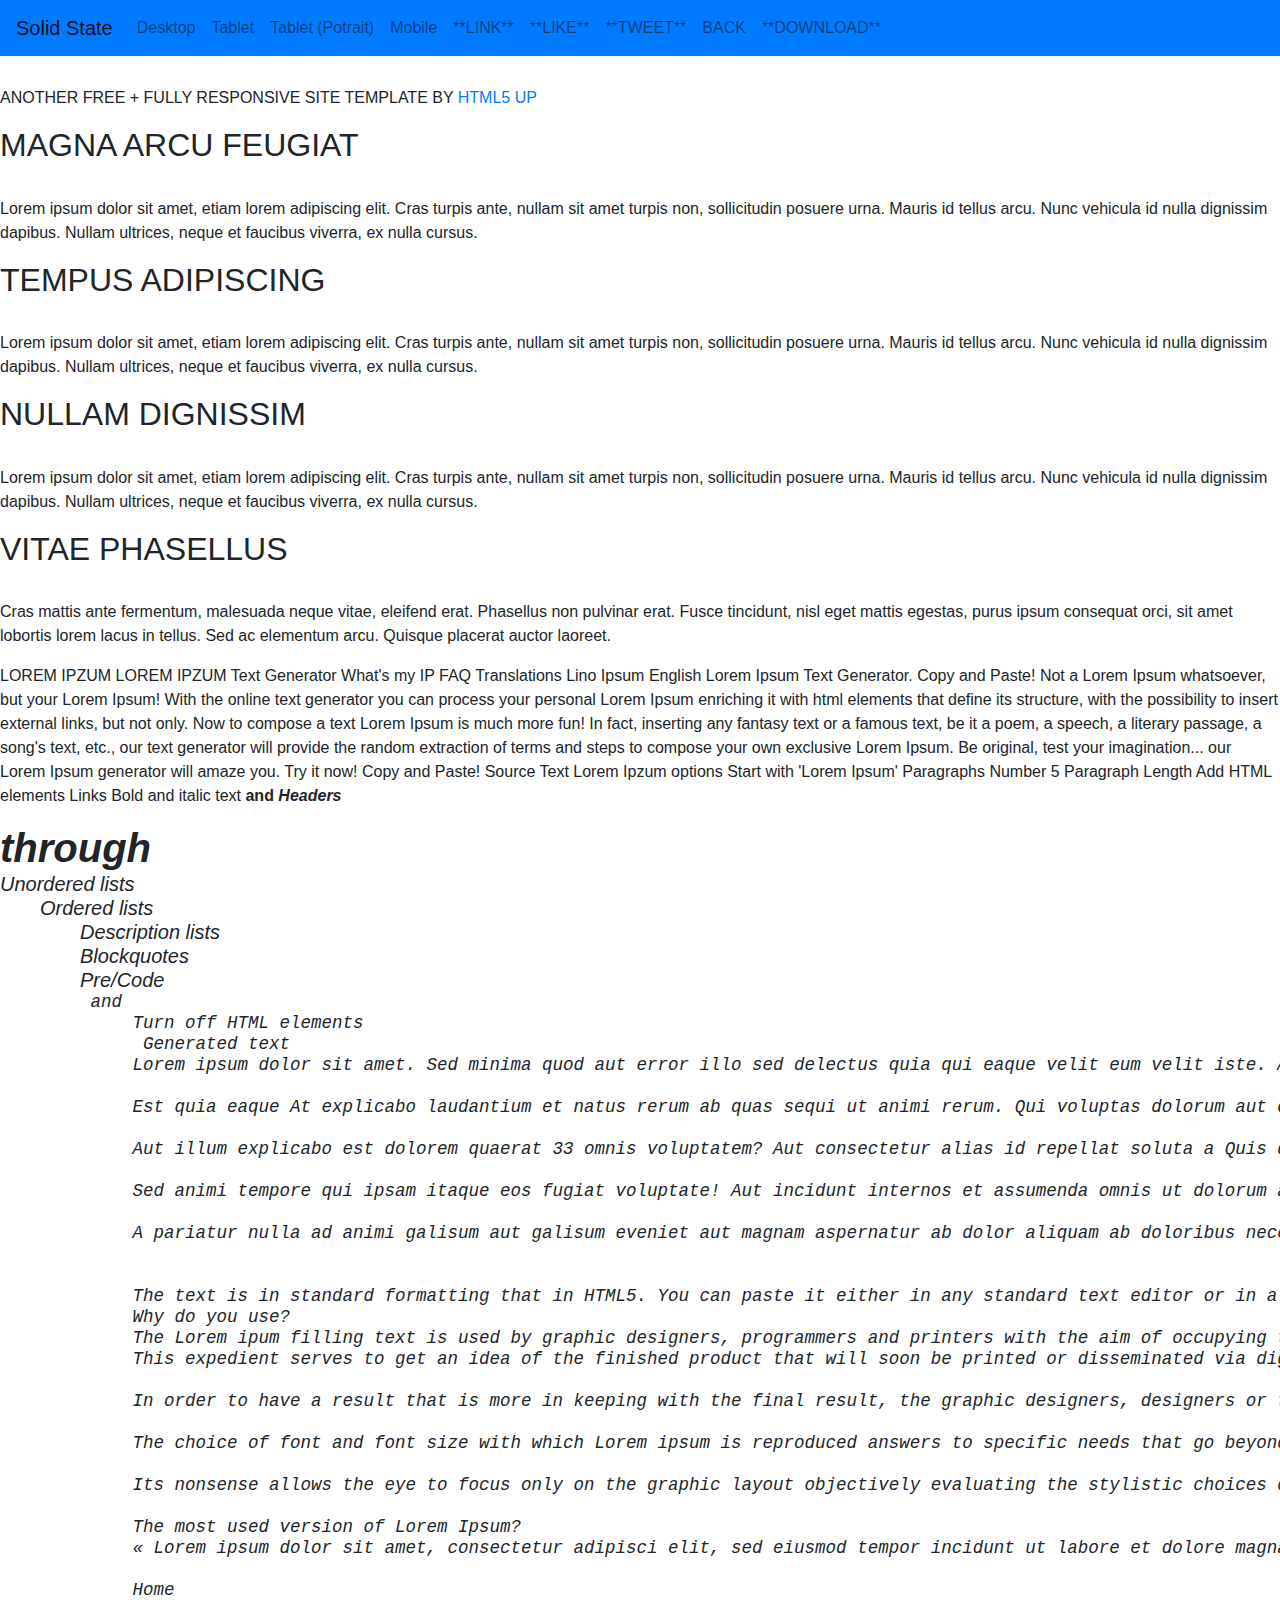
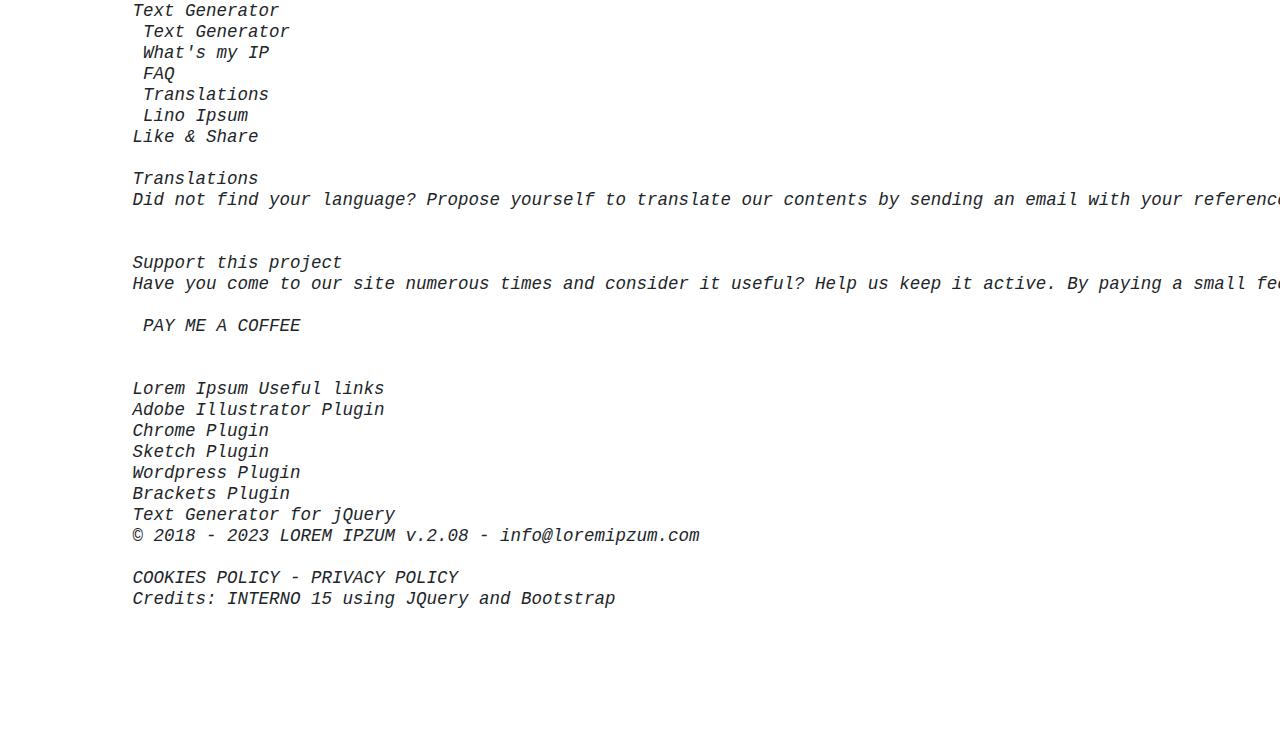
<file: task1_SolidState/index0.html>
<!DOCTYPE html>
<html lang="en">
  <head>
    <link
      rel="stylesheet"
      href="https://cdn.jsdelivr.net/npm/bootstrap@4.0.0/dist/css/bootstrap.min.css"
      integrity="sha384-Gn5384xqQ1aoWXA+058RXPxPg6fy4IWvTNh0E263XmFcJlSAwiGgFAW/dAiS6JXm"
      crossorigin="anonymous"
    />
    <meta charset="UTF-8" />
    <meta http-equiv="X-UA-Compatible" content="IE=edge" />
    <meta name="viewport" content="width=device-width, initial-scale=1.0" />
    <title>Document</title>
  </head>
  <body>

    <nav class="navbar fixed-top navbar-expand-lg navbar-light bg-primary">
      <a class="navbar-brand" href="#">Solid State</a>
      <button class="navbar-toggler" type="button" data-toggle="collapse" data-target="#navbarNav" aria-controls="navbarNav" aria-expanded="false" aria-label="Toggle navigation">
        <span class="navbar-toggler-icon"></span>
      </button>

      <div class="nav-item" id="fixedHeader">
        <ul class="navbar-nav">
          <li class="nav-item">
            <a class="nav-link" href="index.html">Desktop <span class="sr-only">(current)</span></a>
          </li>
          <li class="nav-item">
            <a class="nav-link" href="index.html">Tablet</a>
          </li>
          <li class="nav-item">
            <a class="nav-link" href="index.html">Tablet (Potrait)</a>
          </li>
          <li class="nav-item">
            <a class="nav-link" href="index.html">Mobile</a>
          </li>
          <li class="nav-item">
            <a class="nav-link" href="index.html">**LINK**</a>
          </li>

          <li class="nav-item">
            <a class="nav-link" href="https://www.facebook.com/login/">**LIKE**</a>
          </li>

          <li class="nav-item">
            <a class="nav-link" href="https://twitter.com/login?lang=en">**TWEET**</a>
          </li>

          <li class="nav-item">
            <a class="nav-link" href="index.html">BACK</a>
          </li>

          <li class="nav-item">
            <a class="nav-link" href="https://www.google.com/intl/en_in/drive/">**DOWNLOAD**</a>
          </li>
        </ul>
      </div>

    </nav>
<p></p>

    <h2>THIS IS SOLID STATE</h2>
    <br />
    <p>
      ANOTHER FREE + FULLY RESPONSIVE SITE TEMPLATE BY
      <a href="https://html5up.net/">HTML5 UP</a>
    </p>

    <div>
      <h2>MAGNA ARCU FEUGIAT</h2>
      <br />
      <p>
        Lorem ipsum dolor sit amet, etiam lorem adipiscing elit. Cras turpis
        ante, nullam sit amet turpis non, sollicitudin posuere urna. Mauris id
        tellus arcu. Nunc vehicula id nulla dignissim dapibus. Nullam ultrices,
        neque et faucibus viverra, ex nulla cursus.
      </p>
    </div>

    <div>
      <h2>TEMPUS ADIPISCING</h2>
      <br />
      <p>
        Lorem ipsum dolor sit amet, etiam lorem adipiscing elit. Cras turpis
        ante, nullam sit amet turpis non, sollicitudin posuere urna. Mauris id
        tellus arcu. Nunc vehicula id nulla dignissim dapibus. Nullam ultrices,
        neque et faucibus viverra, ex nulla cursus.
      </p>
    </div>

    <div>
      <h2>NULLAM DIGNISSIM</h2>
      <br />
      <p>
        Lorem ipsum dolor sit amet, etiam lorem adipiscing elit. Cras turpis
        ante, nullam sit amet turpis non, sollicitudin posuere urna. Mauris id
        tellus arcu. Nunc vehicula id nulla dignissim dapibus. Nullam ultrices,
        neque et faucibus viverra, ex nulla cursus.
      </p>
    </div>

    <div>
      <h2>VITAE PHASELLUS</h2>
      <br />
      <p>
        Cras mattis ante fermentum, malesuada neque vitae, eleifend erat.
        Phasellus non pulvinar erat. Fusce tincidunt, nisl eget mattis egestas,
        purus ipsum consequat orci, sit amet lobortis lorem lacus in tellus. Sed
        ac elementum arcu. Quisque placerat auctor laoreet.
      </p>
    </div>
    <p>
      LOREM IPZUM LOREM IPZUM
      Text Generator
      What's my IP
      FAQ
      Translations
      Lino Ipsum
     English 
     Lorem Ipsum Text Generator. Copy and Paste!
     Not a Lorem Ipsum whatsoever, but your Lorem Ipsum!
     With the online text generator you can process your personal Lorem Ipsum enriching it with html elements that define its structure, with the possibility to insert external links, but not only.
     
     Now to compose a text Lorem Ipsum is much more fun!
     
     In fact, inserting any fantasy text or a famous text, be it a poem, a speech, a literary passage, a song's text, etc., our text generator will provide the random extraction of terms and steps to compose your own exclusive Lorem Ipsum.
     
     Be original, test your imagination... our Lorem Ipsum generator will amaze you. Try it now! Copy and Paste!
     
     
     Source Text
     
     
     Lorem Ipzum options
     Start with 'Lorem Ipsum'
     Paragraphs Number
     5
     Paragraph Length
     
     
     
     Add HTML elements
     Links <a>
     Bold and italic text <b> and <i>
     Headers <h1> through <h5>
     Unordered lists <ul>
     Ordered lists <ol>
     Description lists <dl>
     Blockquotes <blockquote>
     Pre/Code <pre> and <code>
     Turn off HTML elements
      Generated text
     Lorem ipsum dolor sit amet. Sed minima quod aut error illo sed delectus quia qui eaque velit eum velit iste. Aut optio eveniet id debitis dolores ut eaque dolores aut debitis odio cum aliquam voluptas cum voluptatum consequatur. Est nesciunt soluta qui consequuntur illum aut minima deserunt eos recusandae laboriosam rem inventore itaque!
     
     Est quia eaque At explicabo laudantium et natus rerum ab quas sequi ut animi rerum. Qui voluptas dolorum aut consequatur vitae qui nostrum explicabo sed voluptatem quia. Ea deleniti tempora non molestiae impedit in eaque magni ut molestiae eligendi qui cumque esse.
     
     Aut illum explicabo est dolorem quaerat 33 omnis voluptatem? Aut consectetur alias id repellat soluta a Quis dolores et vero aspernatur et enim alias vel fugiat nesciunt.
     
     Sed animi tempore qui ipsam itaque eos fugiat voluptate! Aut incidunt internos et assumenda omnis ut dolorum alias et autem numquam non libero odit et obcaecati aliquid. Est assumenda soluta et impedit quasi ut modi explicabo.
     
     A pariatur nulla ad animi galisum aut galisum eveniet aut magnam aspernatur ab dolor aliquam ab doloribus necessitatibus. Qui voluptatem totam in error accusantium et reprehenderit ullam qui debitis saepe At architecto optio?
     
      
     The text is in standard formatting that in HTML5. You can paste it either in any standard text editor or in a Rich Text field!
     Why do you use?
     The Lorem ipum filling text is used by graphic designers, programmers and printers with the aim of occupying the spaces of a website, an advertising product or an editorial production whose final text is not yet ready.
     This expedient serves to get an idea of the finished product that will soon be printed or disseminated via digital channels.
     
     In order to have a result that is more in keeping with the final result, the graphic designers, designers or typographers report the Lorem ipsum text in respect of two fundamental aspects, namely readability and editorial requirements.
     
     The choice of font and font size with which Lorem ipsum is reproduced answers to specific needs that go beyond the simple and simple filling of spaces dedicated to accepting real texts and allowing to have hands an advertising/publishing product, both web and paper, true to reality.
     
     Its nonsense allows the eye to focus only on the graphic layout objectively evaluating the stylistic choices of a project, so it is installed on many graphic programs on many software platforms of personal publishing and content management system.
     
     The most used version of Lorem Ipsum?
     « Lorem ipsum dolor sit amet, consectetur adipisci elit, sed eiusmod tempor incidunt ut labore et dolore magna aliqua. Ut enim ad minim veniam, quis nostrum exercitationem ullam corporis suscipit laboriosam, nisi ut aliquid ex ea commodi consequatur. Quis aute iure reprehenderit in voluptate velit esse cillum dolore eu fugiat nulla pariatur. Excepteur sint obcaecat cupiditat non proident, sunt in culpa qui officia deserunt mollit anim id est laborum. »
     
     Home
     Text Generator
      Text Generator
      What's my IP
      FAQ
      Translations
      Lino Ipsum
     Like & Share
       
     Translations
     Did not find your language? Propose yourself to translate our contents by sending an email with your references and your suggestion.
     
     
     Support this project
     Have you come to our site numerous times and consider it useful? Help us keep it active. By paying a small fee you can contribute to hosting and traffic expenses. Every contribution, even minimal, is welcome. Donate via PayPal, your collaboration is precious! Thank you.
     
      PAY ME A COFFEE
      
     
     Lorem Ipsum Useful links
     Adobe Illustrator Plugin
     Chrome Plugin
     Sketch Plugin
     Wordpress Plugin
     Brackets Plugin
     Text Generator for jQuery
     © 2018 - 2023 LOREM IPZUM v.2.08 - info@loremipzum.com
     
     COOKIES POLICY - PRIVACY POLICY
     Credits: INTERNO 15 using JQuery and Bootstrap

    </p>
  </body>
</html>
</file>
